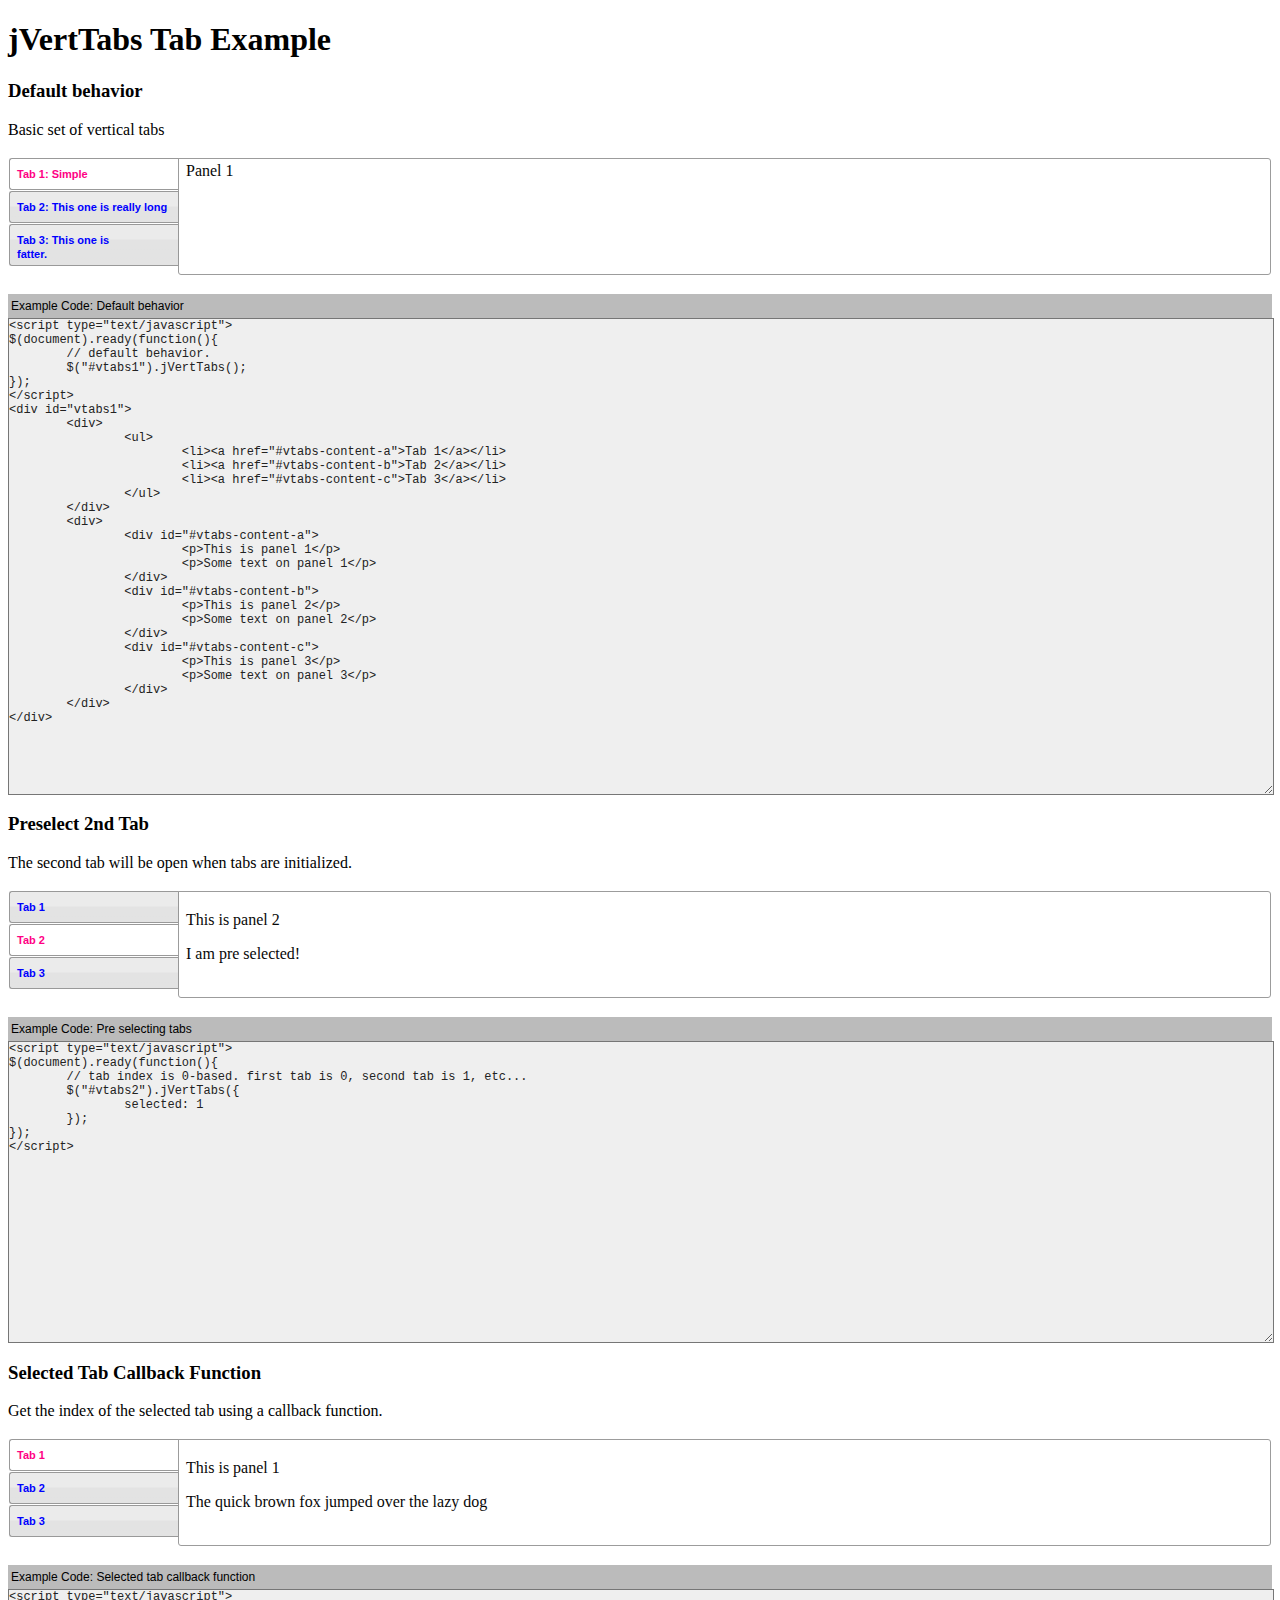
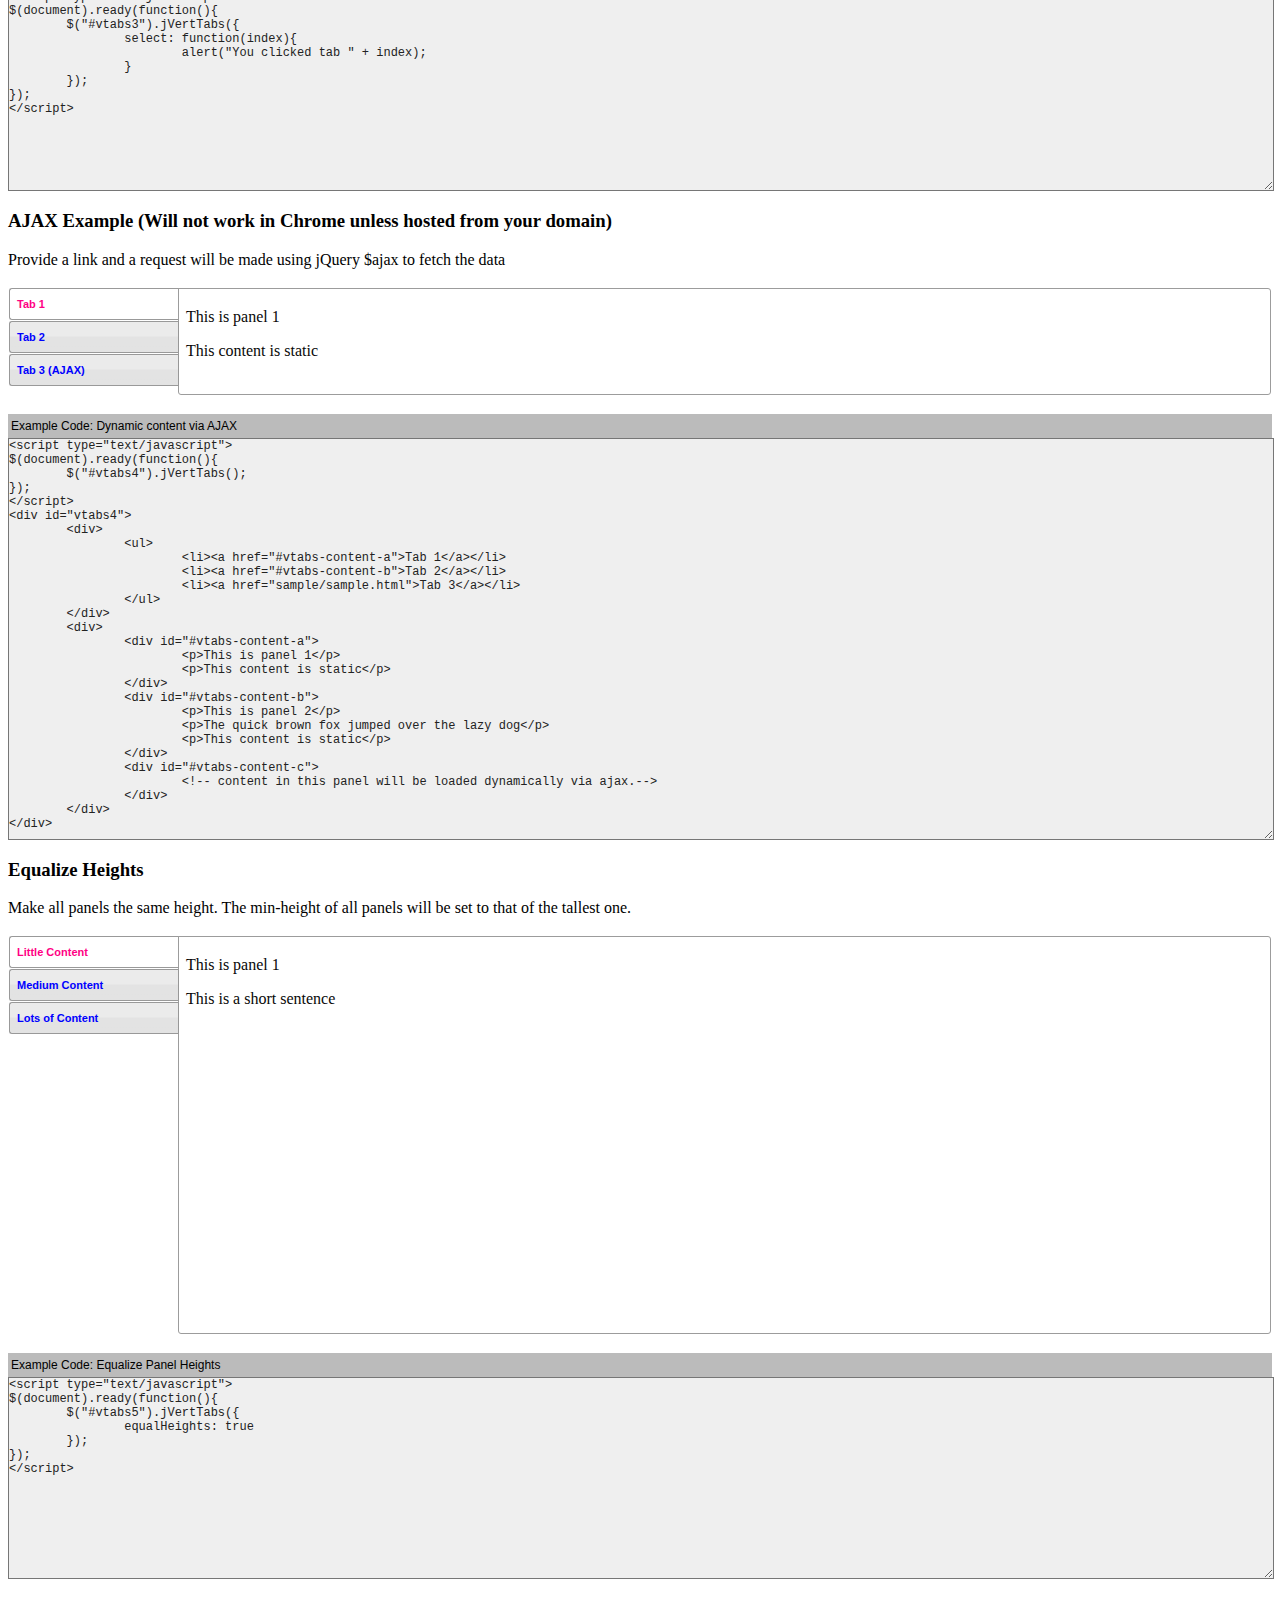
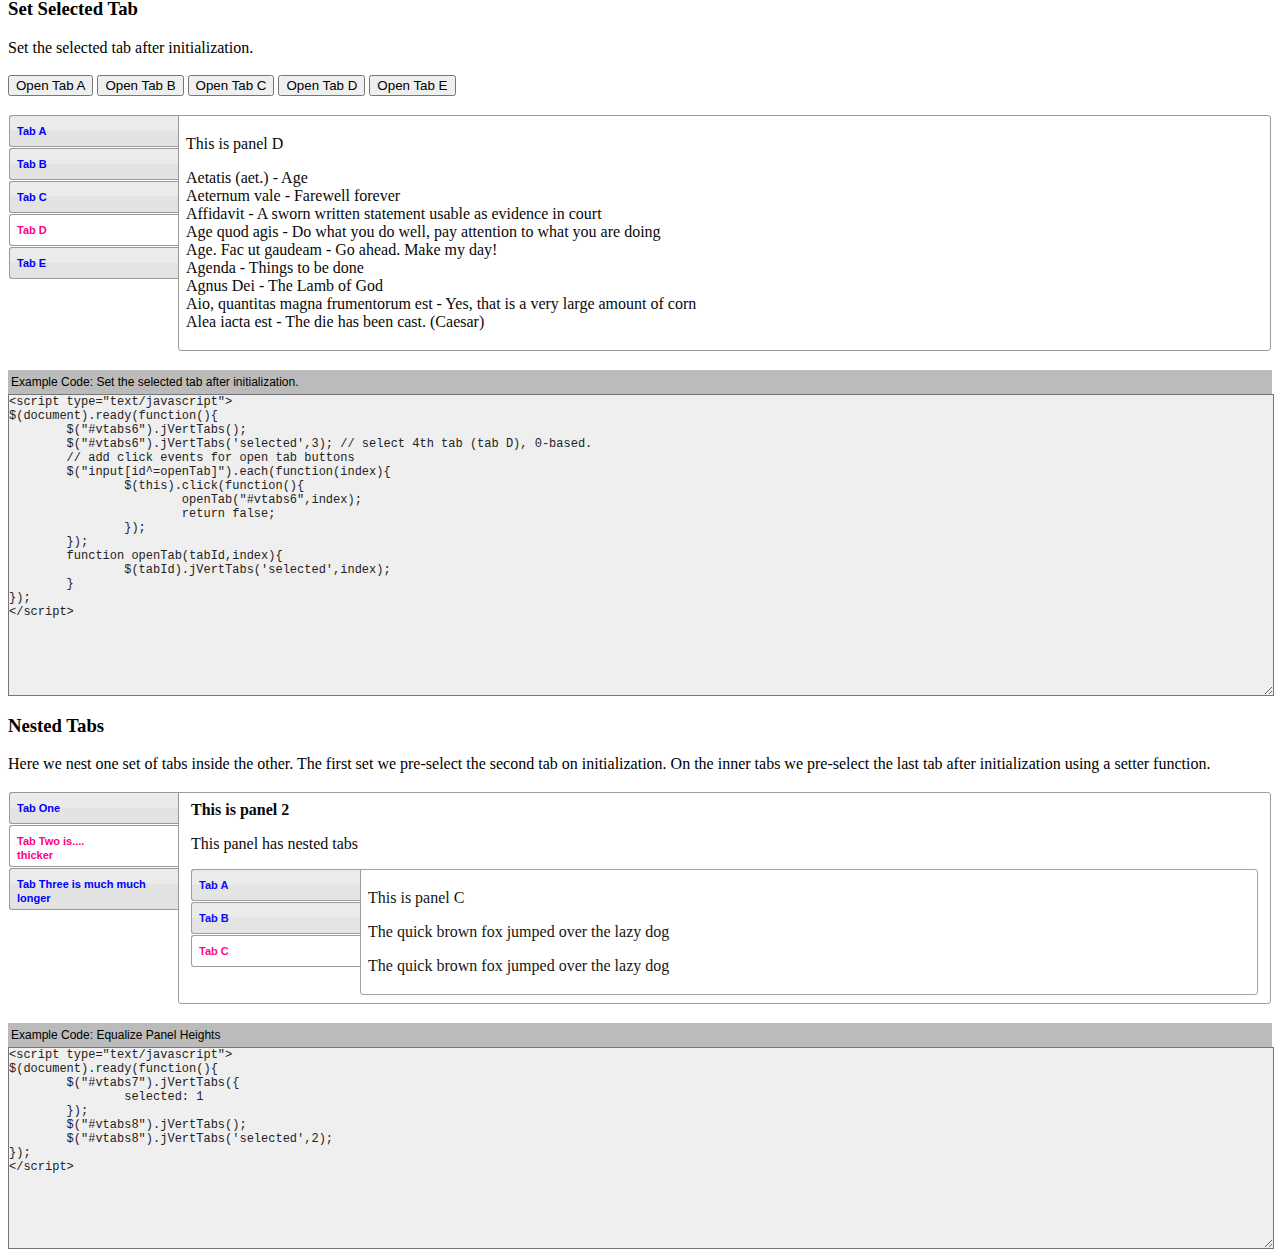
<file: vtabs.html>
<!DOCTYPE html PUBLIC "-//W3C//DTD HTML 4.01 Transitional//EN" "http://www.w3.org/TR/html4/loose.dtd">
<html>
<head>
<meta http-equiv="Content-Type" content="text/html; charset=ISO-8859-1">
<title>Custom Tab Example</title>

<!-- Incude CSS for JQuery Vertical Tabs -->
<link rel="stylesheet" type="text/css" href="css/jquery-jvert-tabs-1.1.4.css" />

<!-- Include JQuery Core-->
<script type="text/javascript" src="js/jquery-1.4.1.min.js"></script>

<!-- Include JQuery Vertical Tabs plugin -->
<script type="text/javascript" src="js/jquery-jvert-tabs-1.1.4.js"></script>

</head>
<body>

<h1>jVertTabs Tab Example</h1>

<style type="text/css" media="screen">
.code, .codeHead {
	background-color: #dddddd;
	color: #000000;
	font: 12px helvetica, verdana, georgia, times, arial, sans-serif;
	line-height: 18px;
	padding: 3px;
	margin: 0px;
}
.codeHead {
	background-color: #bbbbbb;
}
textarea.code {
	width: 100%; height: 300px; padding:0px; margin:0px;
	font: 12px helvetica, verdana, georgia, times, arial, sans-serif;
	font-family:monospace;
	background-color: #efefef; color: #222222;
}
</style>

<script type="text/javascript">
$(document).ready(function(){

	$("#vtabs1").jVertTabs();
	$("#vtabs2").jVertTabs({
		selected: 1
	});
	$("#vtabs3").jVertTabs({
		select: function(index){
			alert("You clicked tab " + index);
		}
	});
	$("#vtabs4").jVertTabs();
	$("#vtabs5").jVertTabs({
		equalHeights: true
	});
	$("#vtabs6").jVertTabs({
		select: function(index){
			alert("tab " + index + " opened.");
		}
	});
	$("#vtabs6").jVertTabs('selected',3); // select 4th tab, 0-based.
	$("#vtabs7").jVertTabs({
		selected: 1
	});
	$("#vtabs8").jVertTabs();
	$("#vtabs8").jVertTabs('selected',2); // select 3rd tab, 0-based.
		
	// add click events for open tab buttons
	$("input[id^=openTab]").each(function(index){
		$(this).click(function(){
			openTab("#vtabs6",index);
			return false;
		});
	});	
	function openTab(tabId,index){
		$(tabId).jVertTabs('selected',index);
	}
});
</script>

<h3>Default behavior</h3>

Basic set of vertical tabs<br><br>

<!-- begin vertical tabs demo -->
<div id="vtabs1">
	<div>
		<ul>
			<li><a href="#vtabs-content-a">Tab 1: Simple</a></li>
			<li><a href="#vtabs-content-b">Tab 2: This one is really long</a></li>
			<li><a href="#vtabs-content-c">Tab 3: This one is <br>fatter.</a></li>
		</ul>
	</div>
	<div>
		<div id="#vtabs-content-a">
			Panel 1		
		</div>
		<div id="#vtabs-content-b">
			Panel 2
		</div>
		<div id="#vtabs-content-c">
			Panel 3
		</div>	
	</div>
</div>

<br>

<div class="codeHead">Example Code: Default behavior</div>
<textarea class="code" style="height: 475px;">
<script type="text/javascript">
$(document).ready(function(){
	// default behavior.
	$("#vtabs1").jVertTabs();
});
</script>
<div id="vtabs1">
	<div>
		<ul>
			<li><a href="#vtabs-content-a">Tab 1</a></li>
			<li><a href="#vtabs-content-b">Tab 2</a></li>
			<li><a href="#vtabs-content-c">Tab 3</a></li>
		</ul>
	</div>
	<div>
		<div id="#vtabs-content-a">
			<p>This is panel 1</p>		
			<p>Some text on panel 1</p>	
		</div>
		<div id="#vtabs-content-b">
			<p>This is panel 2</p>
			<p>Some text on panel 2</p>	
		</div>
		<div id="#vtabs-content-c">
			<p>This is panel 3</p>
			<p>Some text on panel 3</p>	
		</div>	
	</div>
</div>
</textarea>

<br>

<h3>Preselect 2nd Tab</h3>
The second tab will be open when tabs are initialized.<br><br>
<div id="vtabs2">
	<div>
		<ul>
			<li><a href="#vtabs-content-a">Tab 1</a></li>
			<li><a href="#vtabs-content-b">Tab 2</a></li>
			<li><a href="#vtabs-content-c">Tab 3</a></li>
		</ul>
	</div>
	<div>
		<div id="#vtabs-content-a">
			<p>This is panel 1</p>		
			<p>Some text on panel 1</p>	
		</div>
		<div id="#vtabs-content-b">
			<p>This is panel 2</p>
			<p>I am pre selected!</p>	
		</div>
		<div id="#vtabs-content-c">
			<p>This is panel 3</p>
			<p>Some text on panel 3</p>	
		</div>	
	</div>
</div>

<br>

<div class="codeHead">Example Code: Pre selecting tabs</div>
<textarea class="code" style="height: 200x;">
<script type="text/javascript">
$(document).ready(function(){
	// tab index is 0-based. first tab is 0, second tab is 1, etc...
	$("#vtabs2").jVertTabs({
		selected: 1
	});
});
</script>
</textarea>

<br>

<h3>Selected Tab Callback Function</h3>
Get the index of the selected tab using a callback function.<br><br>
<div id="vtabs3">
	<div>
		<ul>
			<li><a href="#vtabs-content-a">Tab 1</a></li>
			<li><a href="#vtabs-content-b">Tab 2</a></li>
			<li><a href="#vtabs-content-c">Tab 3</a></li>
		</ul>
	</div>
	<div>
		<div id="#vtabs-content-a">
			<p>This is panel 1</p>		
			<p>The quick brown fox jumped over the lazy dog</p>	
		</div>
		<div id="#vtabs-content-b">
			<p>This is panel 2</p>
			<p>The quick brown fox jumped over the lazy dog</p>		
		</div>
		<div id="#vtabs-content-c">
			<p>This is panel 3</p>
			<p>The quick brown fox jumped over the lazy dog</p>		
		</div>	
	</div>
</div>

<br>

<div class="codeHead">Example Code: Selected tab callback function</div>
<textarea class="code" style="height: 200px;">
<script type="text/javascript">
$(document).ready(function(){
	$("#vtabs3").jVertTabs({
		select: function(index){
			alert("You clicked tab " + index);
		}
	});
});
</script>
</textarea>

<br>

<h3>AJAX Example (Will not work in Chrome unless hosted from your domain)</h3>
Provide a link and a request will be made using jQuery $ajax to fetch the data<br><br>
<div id="vtabs4">
	<div>
		<ul>
			<li><a href="#vtabs-content-a">Tab 1</a></li>
			<li><a href="#vtabs-content-b">Tab 2</a></li>
			<li><a href="sample/sample.html">Tab 3 (AJAX)</a></li>
		</ul>
	</div>
	<div>
		<div id="#vtabs-content-a">
			<p>This is panel 1</p>		
			<p>This content is static</p>	
		</div>
		<div id="#vtabs-content-b">
			<p>This is panel 2</p>
			<p>The quick brown fox jumped over the lazy dog</p>
			<p>This content is static</p>			
		</div>
		<div id="#vtabs-content-c">
			<!-- content in this panel will be loaded dynamically via ajax.-->
		</div>	
	</div>
</div>

<br>

<div class="codeHead">Example Code: Dynamic content via AJAX</div>
<textarea class="code" style="height: 400px;">
<script type="text/javascript">
$(document).ready(function(){
	$("#vtabs4").jVertTabs();
});
</script>
<div id="vtabs4">
	<div>
		<ul>
			<li><a href="#vtabs-content-a">Tab 1</a></li>
			<li><a href="#vtabs-content-b">Tab 2</a></li>
			<li><a href="sample/sample.html">Tab 3</a></li>
		</ul>
	</div>
	<div>
		<div id="#vtabs-content-a">
			<p>This is panel 1</p>		
			<p>This content is static</p>	
		</div>
		<div id="#vtabs-content-b">
			<p>This is panel 2</p>
			<p>The quick brown fox jumped over the lazy dog</p>
			<p>This content is static</p>			
		</div>
		<div id="#vtabs-content-c">
			<!-- content in this panel will be loaded dynamically via ajax.-->
		</div>	
	</div>
</div>
</textarea>

<br>

<h3>Equalize Heights</h3>
Make all panels the same height. The min-height of all panels will be set to that of the tallest one.<br><br>
<div id="vtabs5">
	<div>
		<ul>
			<li><a href="#vtabs-content-a">Little Content</a></li>
			<li><a href="#vtabs-content-b">Medium Content</a></li>
			<li><a href="#vtabs-content-c">Lots of Content</a></li>
		</ul>
	</div>
	<div>
		<div id="#vtabs-content-a">
			<p>This is panel 1</p>		
			<p>
			This is a short sentence
			</p>
		</div>
		<div id="#vtabs-content-b">
			<p>This is panel 2</p>
			<p>
			The quick brown fox jumped over the lazy dog<br>
			The quick brown fox jumped over the lazy dog<br>
			The quick brown fox jumped over the lazy dog<br>
			The quick brown fox jumped over the lazy dog<br>
			</p>		
		</div>
		<div id="#vtabs-content-c">
			<p>This is panel 3</p>
			<p>
			A bene placito - At one's pleasure<br>
			A capite ad calcem - From head to heel<br>
			A cappella - In church [style] - i.e. Vocal music only<br>
			A contrario - From a contrary position<br>
			A cruce salus - From the cross comes salvation<br>
			A Deo et Rege - From God and the King<br>
			A fortiori - With yet stronger reason<br>
			A fronte praecipitium a tergo lupi - A precipice in front, wolves behind (between a rock and a hard place)<br>
			A mari usque ad mare - From sea to sea (Motto of Canada)<br>
			A mensa et thoro - From board and bed (legal separation)<br>
			A pedibus usque ad caput - From feet to head<br>
			A posse ad esse - From possibility to actuality<br>
			A posteriori - From what comes after. Inductive reasoning based on observation, as opposed to deductive, or a priori<br>
			A priori - From what comes before<br>
			A verbis ad verbera - From words to blows<br>
			Ab absurdo - From the absurd (establishing the validity of your argument by pointing out the absurdity of your opponent's position)<br>
			Ab aeterno - From the beginning of time<br>
			Ab asino lanam - Wool from an ass, blood from a stone impossible<br>
			</p>		
		</div>	
	</div>
</div>

<br>

<div class="codeHead">Example Code: Equalize Panel Heights</div>
<textarea class="code" style="height: 200px;">
<script type="text/javascript">
$(document).ready(function(){
	$("#vtabs5").jVertTabs({
		equalHeights: true
	});
});
</script>
</textarea>

<br>

<h3>Set Selected Tab</h3>
Set the selected tab after initialization.<br><br>
<input type="button" name="" id="openTabA" value="Open Tab A">
<input type="button" name="" id="openTabB" value="Open Tab B">
<input type="button" name="" id="openTabC" value="Open Tab C">
<input type="button" name="" id="openTabD" value="Open Tab D">
<input type="button" name="" id="openTabE" value="Open Tab E">
<br><br>
<div id="vtabs6">
	<div>
		<ul>
			<li><a href="#vtabs-content-a">Tab A</a></li>
			<li><a href="#vtabs-content-b">Tab B</a></li>
			<li><a href="#vtabs-content-c">Tab C</a></li>
			<li><a href="#vtabs-content-d">Tab D</a></li>
			<li><a href="#vtabs-content-e">Tab E</a></li>
		</ul>
	</div>
	<div>
		<div id="#vtabs-content-a">
			This is panel A	<br><br>	
			
			Natura nihil fit in frustra - Nature does nothing in vain<br>
			Natura, artis magistra - Nature, the mistress of art<br>
			Naturam expellas furca, tamen usque recurret - You can drive nature out with a pitchfork but she always comes back<br>
			Navigare necesse est - To sail is necessary<br>
			Ne auderis delere orbem rigidum meum! - Don't you dare erase my hard disk!<br>
			Ne cede malis - Yield not to evils<br>
			Ne feceris ut rideam - Don't make me laugh<br>
			Ne humanus crede - Trust no human<br>
			Ne nimium - Not too much<br>
			Ne plus ultra - No further. Impassable obstacle<br>
			Ne quid nimis - Nothing in excess. (Terence)<br>
			Nec laudas nisi mortuos poetas: tanti non est, ut placeam, perire - If only dead poets are praised, I'd rather go unsung<br>
			Nec mortem effugere quisquam nec amorem potest - No one is able to flee from death or love<br>
			Nec possum tecum vivere, nec sine te - I am able to live / I can live neither with you, nor without you. (Martial)<br>
			Nec verbum verbo curabis reddere fidus interpres - As a true translator you will take care not to translate word for word. (Horace)<br>
			
		</div>
		<div id="#vtabs-content-b">
			<p>This is panel B</p>
			<p>
			E contrario - From a contrary position<br>
			E pluribus unum - From many, one (motto of the USA)<br>
			E re nata - As circumstances dictate<br>
			E vestigio - From where one stands<br>
			Ecce homo - Behold the man<br>
			Ecce signum - Behold the proof<br>
			Editio princeps - First printed edition<br>
			Ego et rex meus - I and my King<br>
			Ego me bene habeo - With me all is well. (last words) (Burrus)<br>
			Ego nolo caesar esse - I don't want to be Caesar. (Florus)<br>
			Ego spem pretio non emo - I do not purchase hope for a price. (I do not buy a pig in a poke.)<br>
			Ego - Consciousness of one's own identity<br>
			Eheu fugaces labuntur anni - Alas, the fleeting years slip by. (Horace)<br>
			Eheu, litteras istas reperire non possum - Unfortunately, I can't find those particular documents<br>
			Eiusdem generis - Of the same kind<br>
			</p>
		</div>
		<div id="#vtabs-content-c">
			<p>This is panel C</p>
			<p>
			Alis volat propiis - She flies with her own wings (state motto of Oregon)<br>
			Alma Mater - Nourishing mother. (One's old school or university)<br>
			Alter ego - Other 'I' or 'Other Self'<br>
			Alter ipse amicus - A friend is another self<br>
			Alterum ictum faciam - I'm going to take a mulligan<br>
			Altissima quaeque flumina minimo sono labi - The deepest rivers flow with the least sound. (still waters run deep)<br>
			Alumnus - Nursling (former pupil)<br>
			Amantes sunt amentes - Lovers are lunatics<br>
			Amantium irae amoris integratio est - The quarrels of lovers are the renewal of love. (Terence)<br>
			</p>
		</div>
		<div id="#vtabs-content-d">
			<p>This is panel D</p>
			<p>
			Aetatis (aet.) - Age<br>
			Aeternum vale - Farewell forever<br>
			Affidavit - A sworn written statement usable as evidence in court<br>
			Age quod agis - Do what you do well, pay attention to what you are doing<br>
			Age. Fac ut gaudeam - Go ahead. Make my day!<br>
			Agenda - Things to be done<br>
			Agnus Dei - The Lamb of God<br>
			Aio, quantitas magna frumentorum est - Yes, that is a very large amount of corn<br>
			Alea iacta est - The die has been cast. (Caesar)<br>
			</p>		
		</div>	
		<div id="#vtabs-content-e">
			<p>This is panel E</p>
			<p>
			Adversus incendia excubias nocturnas vigilesque commentus est - Against the dangers of fires, he (Augustus) conceived of the idea of night guards and watchmen<br>
			Adversus solem ne loquitor - Don't speak against the sun (don't waste your time arguing the obvious)<br>
			Advocatus diaboli - The devil's advocate<br>
			Aegrescit medendo - The disease worsens with the treatment. The remedy is worse than the disease<br>
			Aegri somnia - A sick man's dreams (Horace)<br>
			Aegroto, dum anima est, spes esse dicitur - It is said that for a sick man, there is hope as long as there is life<br>
			Aequam memento rebus in arduis servare mentem - Remember when life's path is steep to keep your mind even. (Horace)<br>
			Aeronavis abstractio a prestituto cursu - Hijacking<br>
			</p>
		</div>			
	</div>
</div>

<br>

<div class="codeHead">Example Code: Set the selected tab after initialization.</div>
<textarea class="code" style="height: 300px;">
<script type="text/javascript">
$(document).ready(function(){
	$("#vtabs6").jVertTabs();
	$("#vtabs6").jVertTabs('selected',3); // select 4th tab (tab D), 0-based.
	// add click events for open tab buttons
	$("input[id^=openTab]").each(function(index){
		$(this).click(function(){
			openTab("#vtabs6",index);
			return false;
		});
	});	
	function openTab(tabId,index){
		$(tabId).jVertTabs('selected',index);
	}	
});
</script>
</textarea>

<br>

<h3>Nested Tabs</h3>
Here we nest one set of tabs inside the other. The first set we pre-select the second tab on initialization. 
On the inner tabs we pre-select the last tab after initialization using a setter function.<br><br>
<div id="vtabs7">
	<div>
		<ul>
			<li><a href="#vtabs-content-a">Tab One</a></li>
			<li><a href="#vtabs-content-b">Tab Two is....<br>thicker</a></li>
			<li><a href="#vtabs-content-c">Tab Three is much much longer</a></li>
		</ul>
	</div>
	<div>
		<div id="#vtabs-content-a">
			<p>This is panel 1</p>		
			<p>The quick brown fox jumped over the lazy dog</p>	
		</div>
		<div id="#vtabs-content-b">
			<div style="margin:0px; padding: 5px;">
		
				<b>This is panel 2</b>

				<p>This panel has nested tabs</p>	
				
				<div id="vtabs8" style="border: 0px;">
					<div>
						<ul>
							<li><a href="#vtabs-content-a">Tab A</a></li>
							<li><a href="#vtabs-content-b">Tab B</a></li>
							<li><a href="#vtabs-content-c">Tab C</a></li>
						</ul>
					</div>
					<div>
						<div id="#vtabs-content-a">
							<p>This is panel A</p>		
							<p>The quick brown fox jumped over the lazy dog</p>
						</div>
						<div id="#vtabs-content-b">
							<p>This is panel B</p>
							<p>The quick brown fox jumped over the lazy dog</p>
							<p>The quick brown fox jumped over the lazy dog</p>
						</div>
						<div id="#vtabs-content-c">
							<p>This is panel C</p>
							<p>The quick brown fox jumped over the lazy dog</p>
							<p>The quick brown fox jumped over the lazy dog</p>
						</div>	
					</div>
				</div>
		
			</div>
		</div>
		<div id="#vtabs-content-c">
			<p>This is panel 3</p>
			<p>The quick brown fox jumped over the lazy dog</p>		
		</div>	
	</div>
</div>

<br>

<div class="codeHead">Example Code: Equalize Panel Heights</div>
<textarea class="code" style="height: 200px;">
<script type="text/javascript">
$(document).ready(function(){
	$("#vtabs7").jVertTabs({
		selected: 1
	});
	$("#vtabs8").jVertTabs();
	$("#vtabs8").jVertTabs('selected',2);
});
</script>
</textarea>

</body>
</html>
</file>
